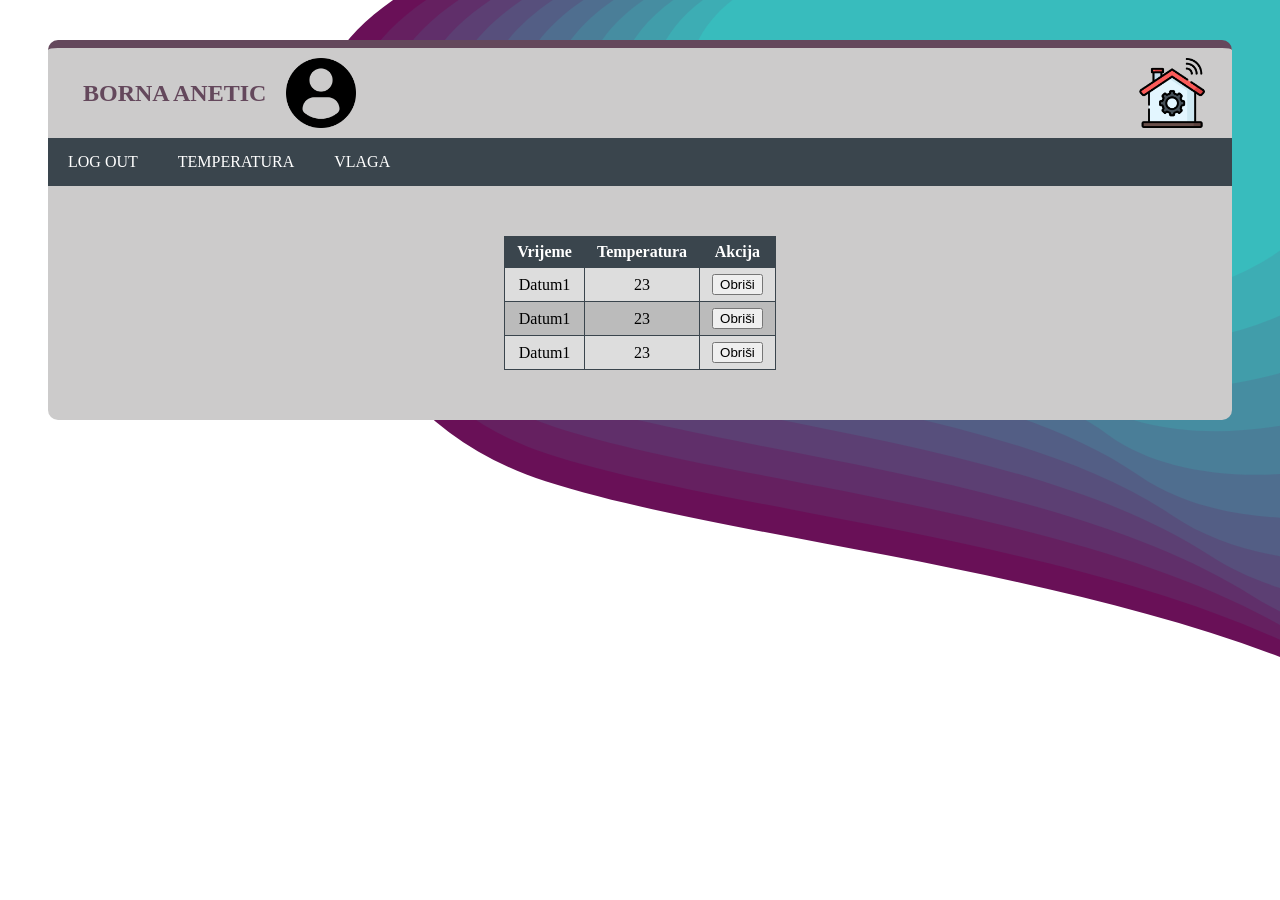
<file: templates/index.html>
<!DOCTYPE html>
<html lang="hr">
    <link rel="stylesheet" href="styles.css" >    
    <head>
        <meta charset="UTF-8"/>
        <meta name="author" content="Borna Anetic" />
        <title>Pocetna stranica</title>
    </head>
    <body></body>
     <main>
        <header>
            <div class="left-side">
            <p class="username">BORNA ANETIC</p>
            <img class="avatar" src="images\user.png" width="70" />
            </div>
            <img class="icon" src="images\home.png" width="70" />
        </header>

        <nav>
            <a href="logout ">LOG OUT</a>
            <a href="?id=1">TEMPERATURA</a>
            <a href="?id=2">VLAGA</a>
        </nav>

        <section>
            <table>
                <thead>
                    <tr>
                        <th>Vrijeme</th>
                        <th>Temperatura</th>
                        <th>Akcija</th>
                    </tr>
                </thead>
                <tbody>
                    <tr>
                        <td>Datum1</td>
                        <td>23</td>
                        <td><button>Obriši</button></td>
                    </tr>
                    <tr>
                        <td>Datum1</td>
                        <td>23</td>
                        <td><button>Obriši</button></td>
                    </tr>
                    <tr>
                        <td>Datum1</td>
                        <td>23</td>
                        <td><button>Obriši</button></td>
                    </tr>                                        
                </tbody>
            </table>
        </section>
    </main>   
</body>   
</html>
</file>
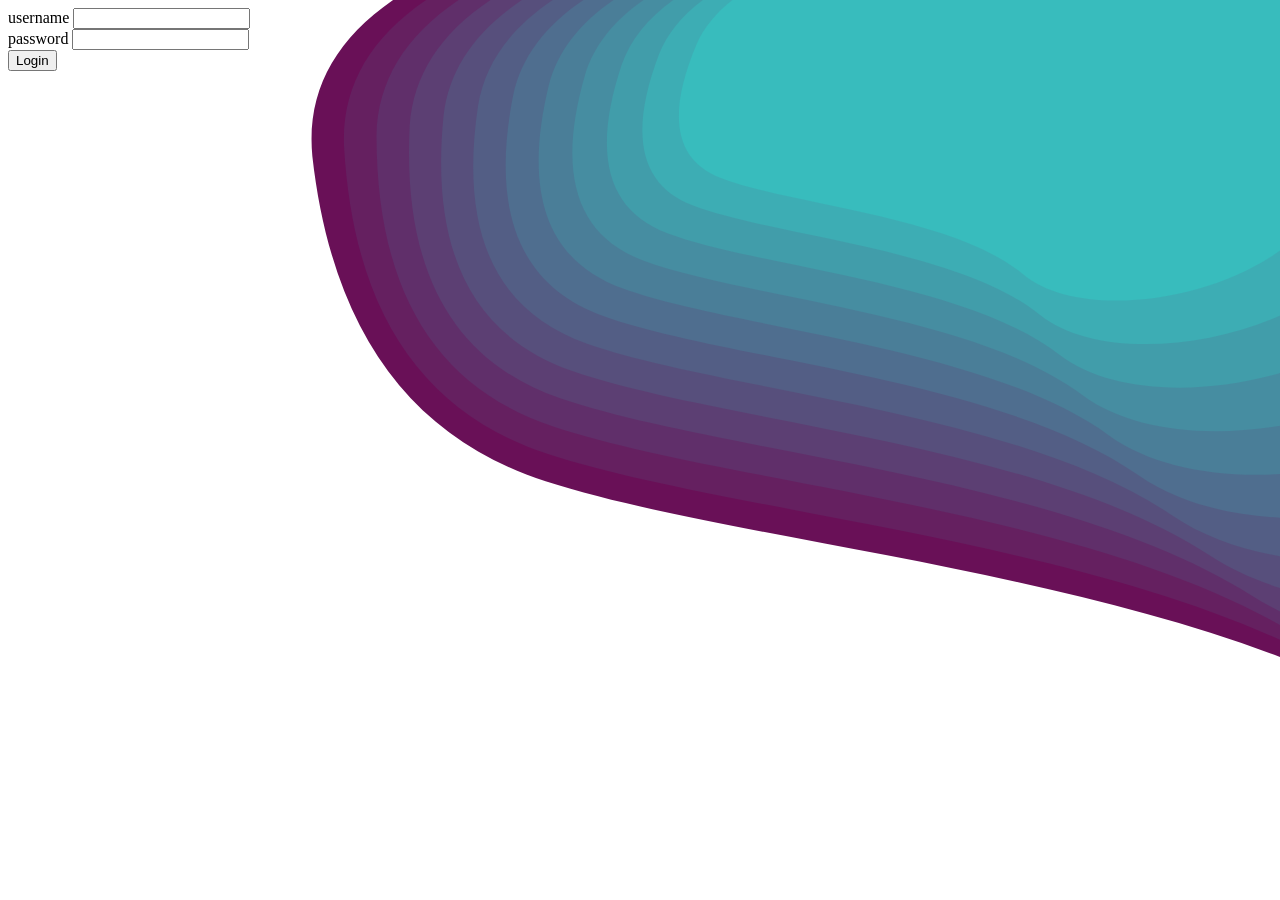
<file: templates/login.html>
<!DOCTYPE html>
<html lang="hr">
    <link rel="stylesheet" href="styles.css" > 
    <head>
        <meta charset="UTF-8"/>
        <title>Stranica za prijavu</title>
        <meta name="author" content="Borna Anetic" />
    </head>
    <body>
        <form action="/login" method="POST">
            <label for="username">username</label>
            <input type="text" id="username" name="username" /><br/>
            <label for="password">password</label>
            <input type="text" id="password" name="password" /><br/>
            <input type="submit" value="Login" />       
        </form>
    </body>
</html>
</file>
<file: templates/styles.css>
body {
    background-image: url("images/coolbackgrounds-topography-hyphy.svg"); 
}
main {
    margin: 40px;
    background-color: #CCCBCB;
    border-top: 8px solid #64485C;
    border-radius: 10px;
}
header {
    display: flex;
    padding: 10px 25px;
    justify-content: space-between;
    align-items: center; 
}
.left-side{
    display:flex;
    justify-content: center;
    align-items: center;
}
.username {
    color:#64485C;
    font-weight: 800;
    font-size: x-large;
    margin: 0 20px 0 10px;
}
.avatar,.icon {
    width: 70px;
}
nav {
    display: flex;
    background-color: #3A454D;
    padding: 15px 20px;
}
nav a {
    color: white;
    text-decoration: none;
    margin-right: 40px;
}
section {
    display: flex;
    justify-content: center;
    padding: 30px 0;
}
table {
    border-collapse: collapse;
    margin: 20px auto;
}
th, td {
    border: 1px solid #3A454D;
    padding: 6px 12px;
    text-align: center;
}
thead tr {
    background-color: #3A454D;
    color: white;
}
tbody tr {
    background-color: #DDDDDD;
}
tbody tr:nth-child(even){
    background-color: #BBBBBB;
}
</file>
